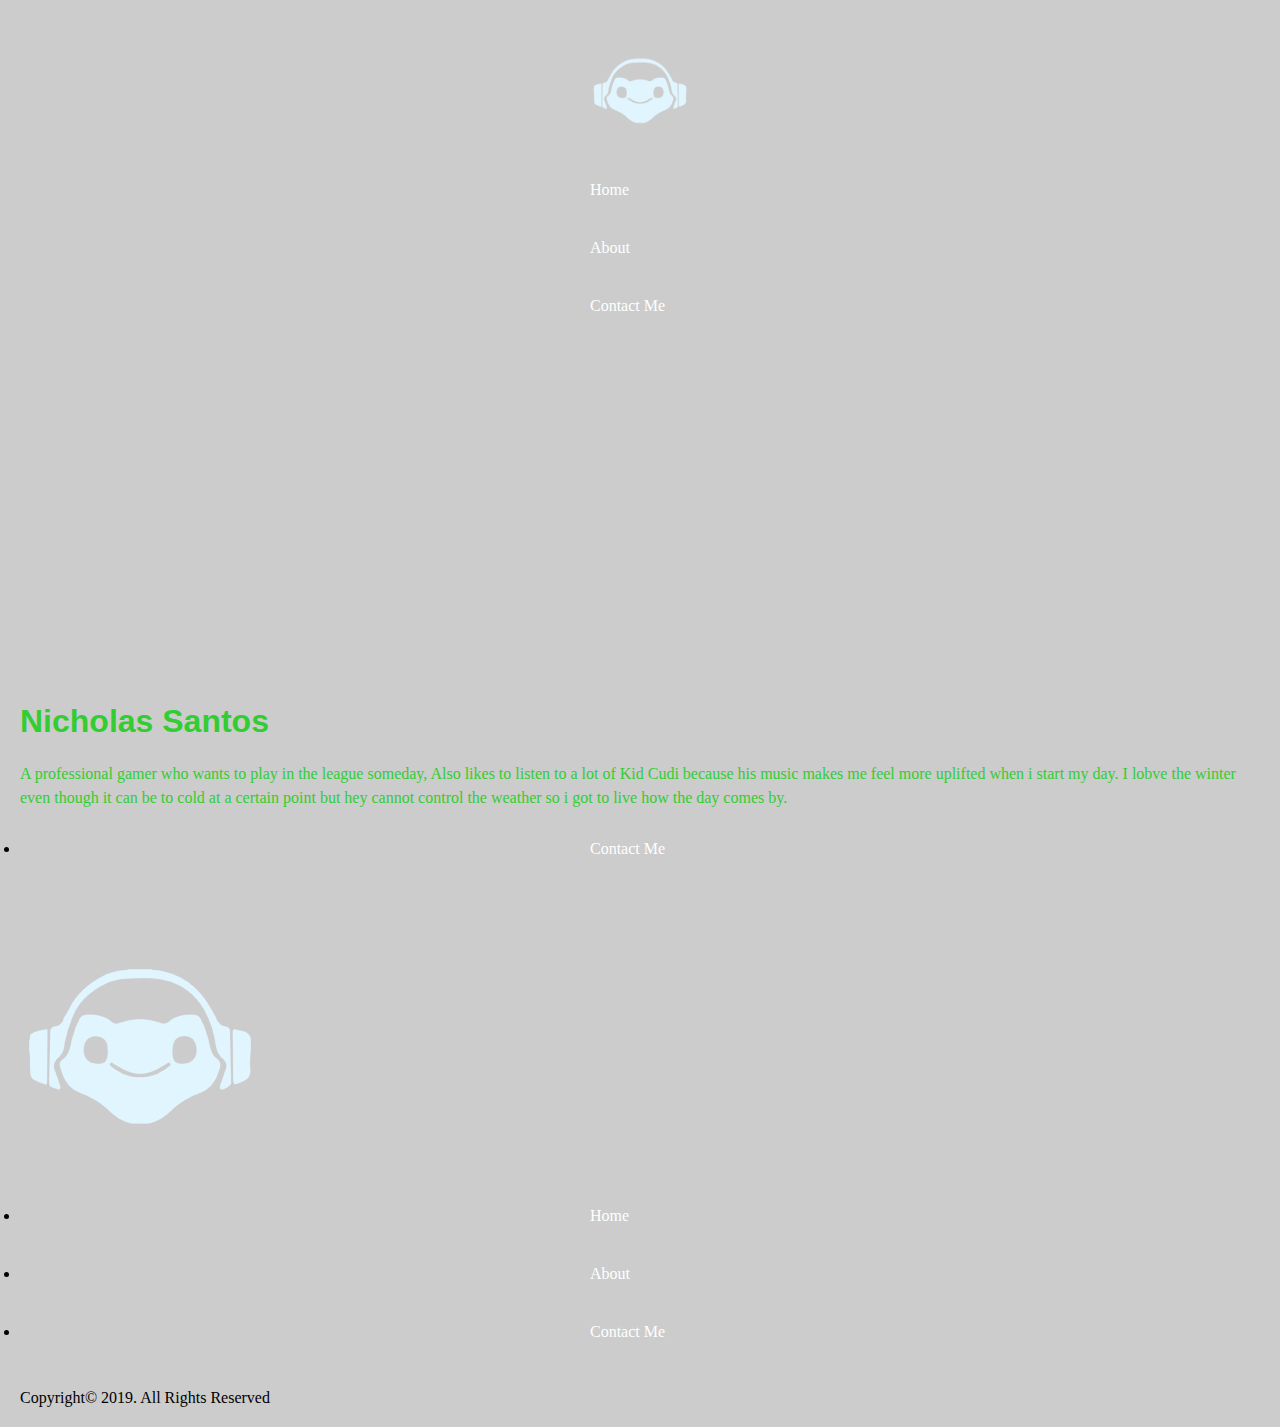
<file: index.html>
<!doctype html>
<html>
    <head>
        <title>My First Webpage</title>
</head>
<body>
    <header>
        <h1><img src="assets/images/luciologo.png" id="luciologo"></h1>
        <link rel="stylesheet" href="assets/css/style.css">
        <nav>
            <ul>
                <li><a href="index.html">Home</a></li>
                <li><a href="about.html">About</a></li>
                <li><a href="contact.html">Contact Me</a></li>
            </ul>
            <br>
             <iframe width="560" height="315" src="https://www.youtube.com/embed/XP6AVPREPWM" frameborder="0" allow="accelerometer; autoplay; encrypted-media; gyroscope; picture-in-picture" allowfullscreen></iframe>
        <h1>Nicholas Santos</h1>
            <p>A professional gamer who wants to play in the league someday, Also likes to listen to a lot of Kid Cudi because his music makes me feel more uplifted when i start my day. I lobve the winter even though it can be to cold at a certain point but hey cannot control the weather so i got to live how the day comes by.</p>
            <li><a href="contact.html" class="btn">Contact Me</a></li>
            <br>
        <h1><img src="assets/images/luciologo.png" id="footerlogo"></h1>
                <li><a href="index.html">Home</a></li>
                <li><a href="about.html">About</a></li>
                <li><a href="contact.html">Contact Me</a></li>
            <br>
            <p2>Copyright© 2019. All Rights Reserved</p2>
        </nav>
    </header>
    </body>
</html>
</file>
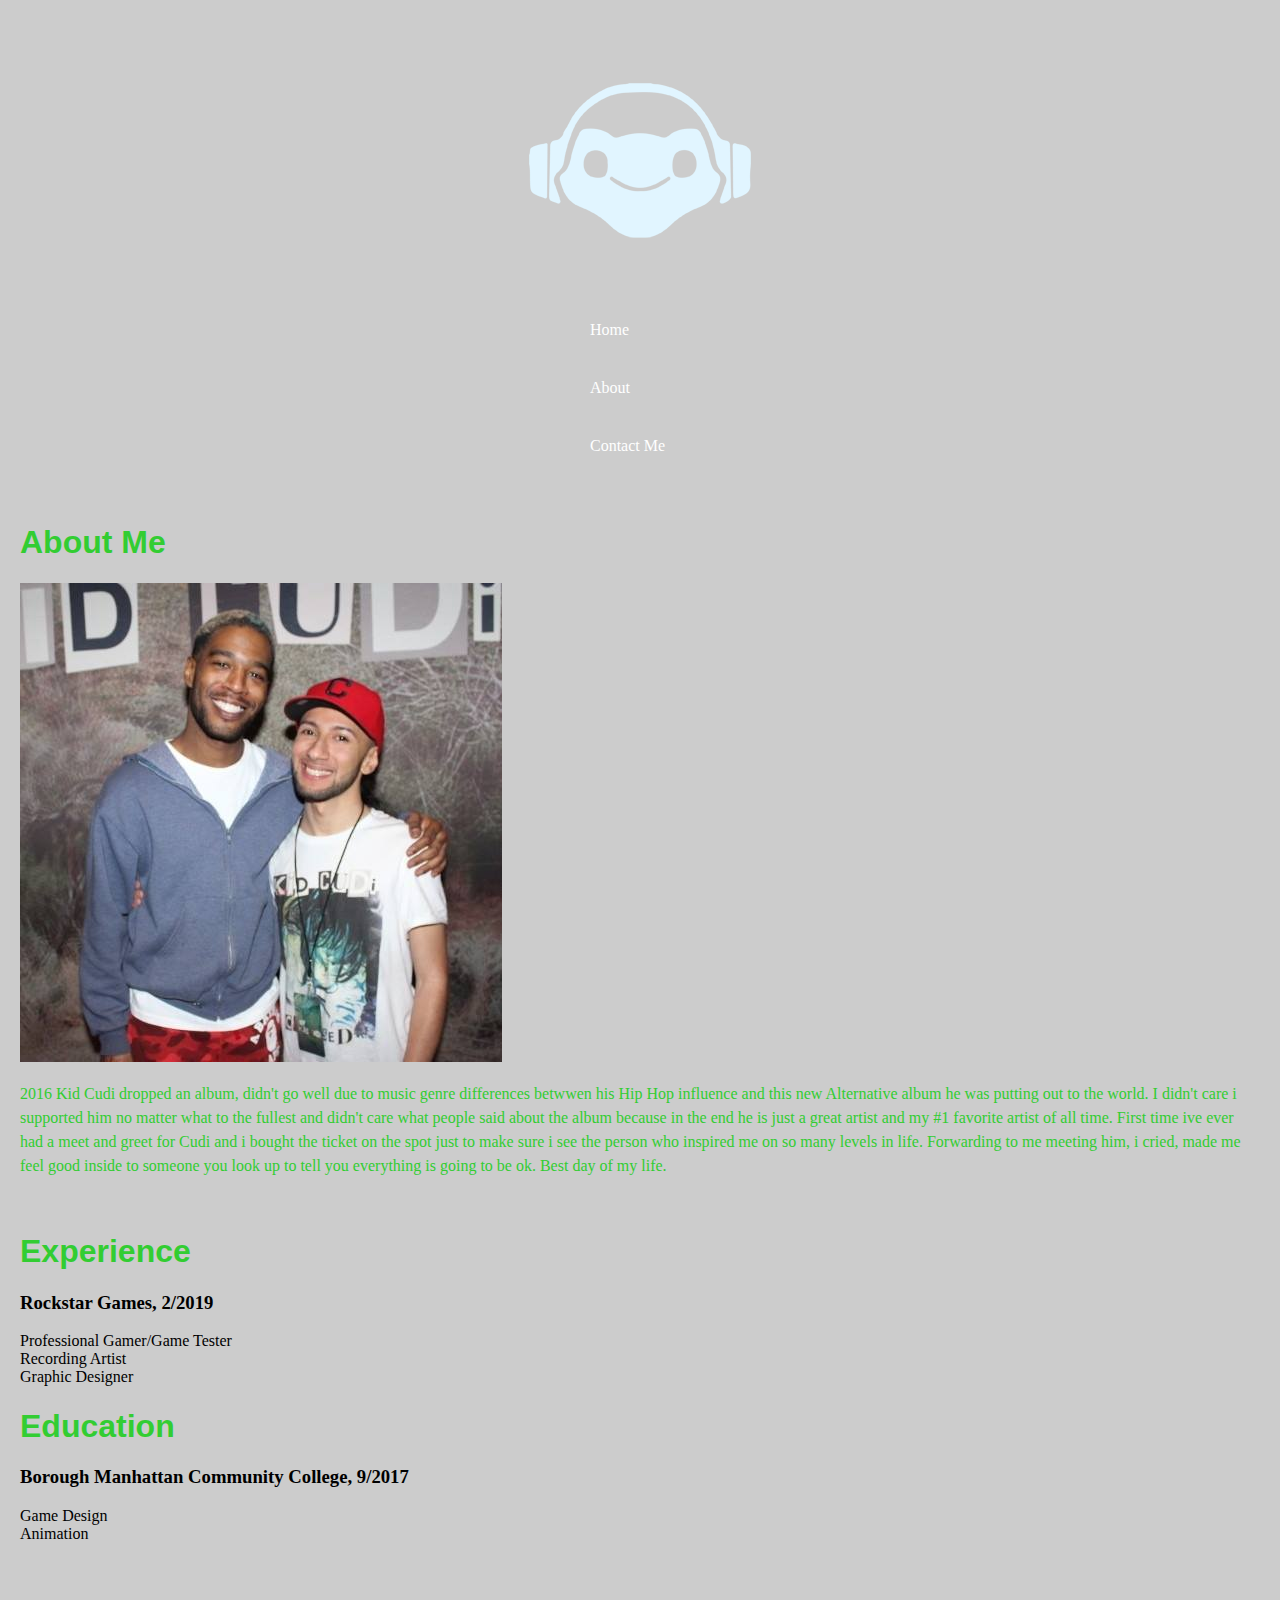
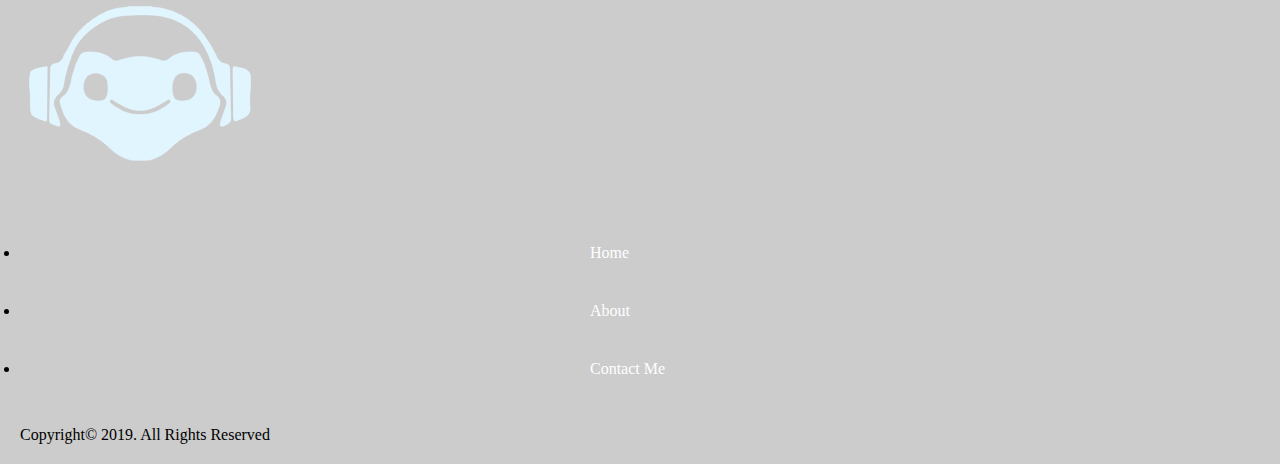
<file: about.html>
<!doctype html>
<html>
    <head>
        <title>My First Webpage</title>
</head>
<body>
    <header>
        <h1><img src="assets/images/luciologo.png"></h1>
        <link rel="stylesheet" href="assets/css/style.css">
        <nav>
            <ul>
                <li><a href="index.html">Home</a></li>
                <li><a href="about.html">About</a></li>
                <li><a href="contact.html">Contact Me</a></li>
            </ul>
            <br>
        <h1>About Me</h1>
             <img src="assets/images/meandkidcudi.jpg">
            <br>
            <p>2016 Kid Cudi dropped an album, didn't go well due to music genre differences betwwen his Hip Hop influence and this new Alternative album he was putting out to the world. I didn't care i supported him no matter what to the fullest and didn't care what people said about the album because in the end he is just a great artist and my #1 favorite artist of all time. First time ive ever had a meet and greet for Cudi and i bought the ticket on the spot just to make sure i see the person who inspired me on so many levels in life. Forwarding to me meeting him, i cried, made me feel good inside to someone you look up to tell you everything is going to be ok. Best day of my life.</p>
            <br>
        <h1>Experience</h1>
            <h3>Rockstar Games, 2/2019</h3>
        <ul>
            <li>Professional Gamer/Game Tester</li>
            <li>Recording Artist</li>
            <li>Graphic Designer</li>
        </ul>
        <h1>Education</h1>
            <h3>Borough Manhattan Community College, 9/2017</h3>
        <ul>
            <li>Game Design</li>
            <li>Animation</li>
        </ul>
        <h1><img src="assets/images/luciologo.png"></h1>
                <li><a href="index.html">Home</a></li>
                <li><a href="about.html">About</a></li>
                <li><a href="contact.html">Contact Me</a></li>
            <br>
            <p2>Copyright© 2019. All Rights Reserved</p2>
        </nav>
    </header>
    </body>
</html>
</file>
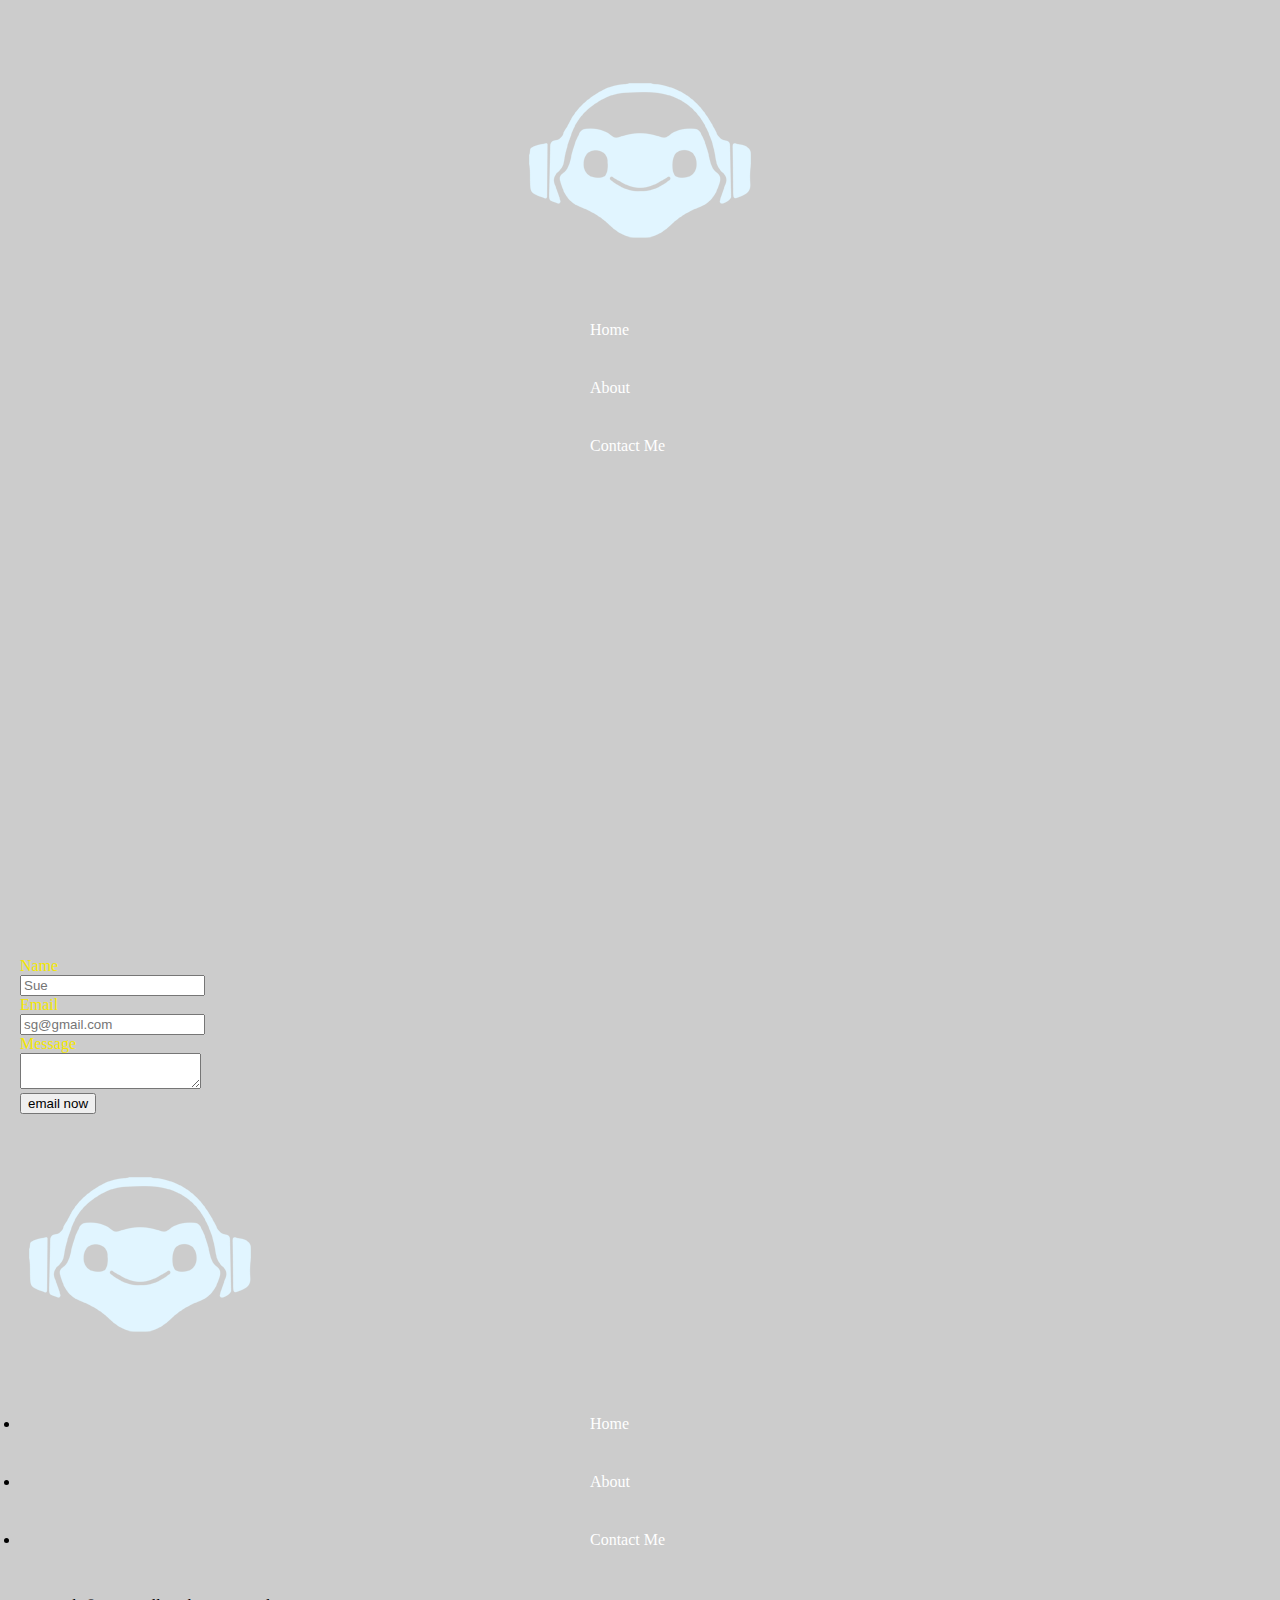
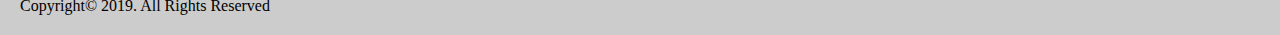
<file: contact.html>
<!doctype html>
<html>
    <head>
        <title>My First Webpage</title>
</head>
<body>
    <header>
        <h1><img src="assets/images/luciologo.png"></h1>
        <link rel="stylesheet" href="assets/css/style.css">
        <nav>
            <ul>
                <li><a href="index.html">Home</a></li>
                <li><a href="about.html">About</a></li>
                <li><a href="contact.html">Contact Me</a></li>
            </ul>
            <br>
            <iframe src="https://www.google.com/maps/embed?pb=!1m18!1m12!1m3!1d3024.905681778747!2d-73.89702355089454!3d40.69807484630627!2m3!1f0!2f0!3f0!3m2!1i1024!2i768!4f13.1!3m3!1m2!1s0x89c25dd534ae8185%3A0xb7e7e898469ab11c!2sGlendale%2C+NY+11385!5e0!3m2!1sen!2sus!4v1549034528793" width="600" height="450" frameborder="0" style="border:0" allowfullscreen></iframe>
            <br>
        <form>
            <label>Name<br>
                <input type="text" placeholder="Sue" name="fn" required>
            </label>
            <br>
            <label>Email<br>
                <input type="email" placeholder="sg@gmail.com" name="em" required>
            </label>
            <br>
            <label>Message<br>
                <textarea name="message"></textarea>
            </label>
            <br>
            <input type="submit" name="sb1" value="email now">
            <br>
        <h1><img src="assets/images/luciologo.png"></h1>
                <li><a href="index.html">Home</a></li>
                <li><a href="about.html">About</a></li>
                <li><a href="contact.html">Contact Me</a></li>
            <br>
            <p2>Copyright© 2019. All Rights Reserved</p2>
        </form>
        </nav>
    </header>
    </body>
</html>
</file>
<file: assets/css/style.css>
body{
    margin:0;
}

h1{
    color:#32CD32;
    font-family:helvetica;
}

p{
    color:#32CD32;
    font-family:verdana;
    line-height:24px;
}

a{
    color:#0000ff;
    text-decoration: none;
}

label{
    color:#F4E800;
    text-decoration: none;
}

header{
    background:#ccc;
    padding:20px;
    text-align:center;
}

#luciologo{
    width:100px;
}

nav{
    text-align:left;
}

nav ul{
    list-style: none;
    margin:0 auto;
    padding:0;
}

nav a{
    padding:10px;
    background:#25345;
    color:#fff;
    display:block;
    width:100px;
    margin: 20px auto;
    border-radius:10px;
}
</file>
